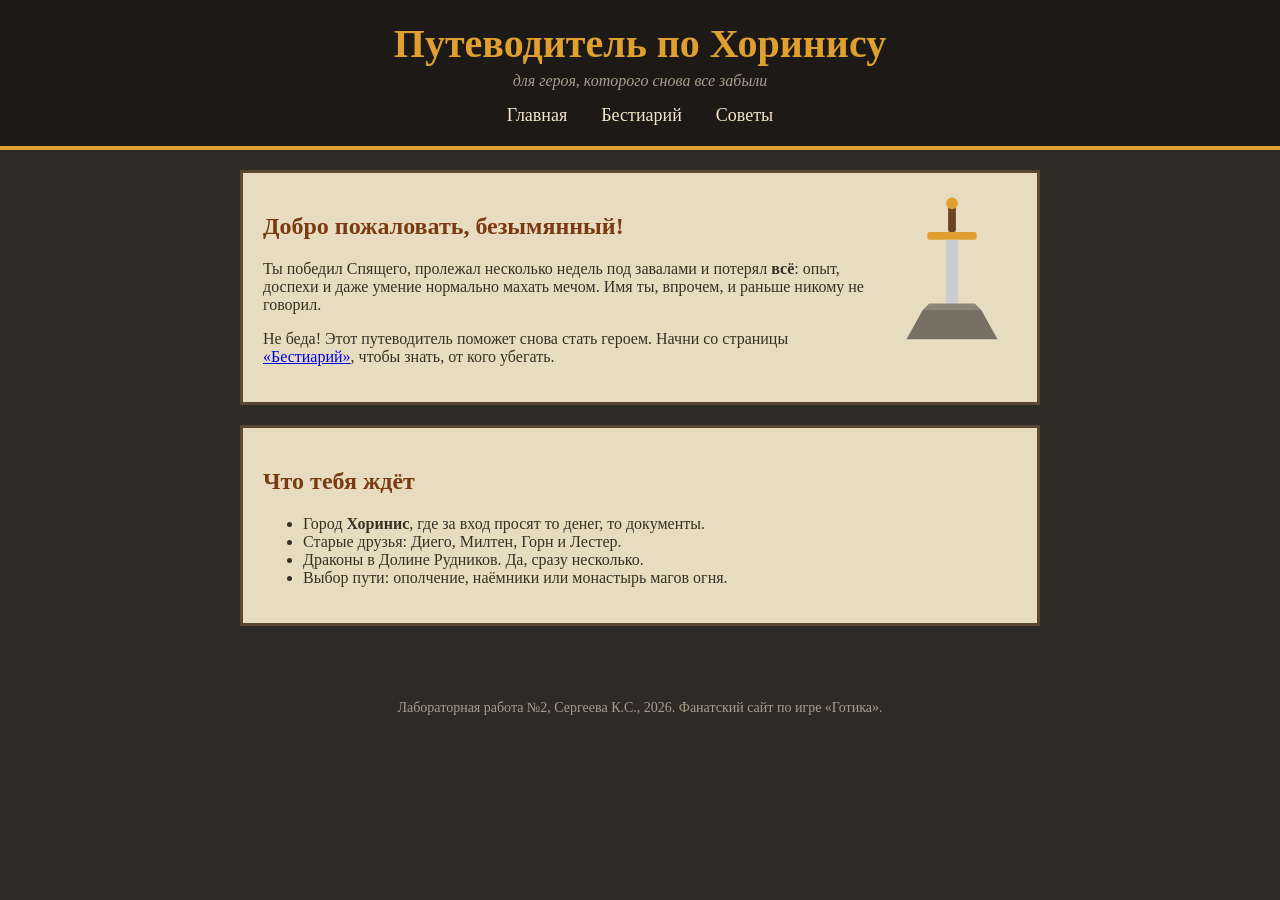
<file: lab2/index.html>
<!DOCTYPE html>
<html lang="ru">
<head>
    <meta charset="UTF-8">
    <title>Путеводитель по Хоринису — главная</title>
    <link rel="stylesheet" href="style.css">
</head>
<body>

    <header>
        <h1 id="site-title">Путеводитель по Хоринису</h1>
        <p class="subtitle">для героя, которого снова все забыли</p>
        <nav class="menu">
            <a href="index.html">Главная</a>
            <a href="bestiary.html">Бестиарий</a>
            <a href="advice.html">Советы</a>
        </nav>
    </header>

    <main>
        <div class="block">
            <img src="images/sword.svg" alt="Меч в камне" class="picture">
            <h2>Добро пожаловать, безымянный!</h2>
            <p>
                Ты победил Спящего, пролежал несколько недель под завалами
                и потерял <b>всё</b>: опыт, доспехи и даже умение нормально махать мечом.
                Имя ты, впрочем, и раньше никому не говорил.
            </p>
            <p>
                Не беда! Этот путеводитель поможет снова стать героем.
                Начни со страницы <a href="bestiary.html">«Бестиарий»</a>,
                чтобы знать, от кого убегать.
            </p>
        </div>

        <div class="block">
            <h2>Что тебя ждёт</h2>
            <ul>
                <li>Город <b>Хоринис</b>, где за вход просят то денег, то документы.</li>
                <li>Старые друзья: Диего, Милтен, Горн и Лестер.</li>
                <li>Драконы в Долине Рудников. Да, сразу несколько.</li>
                <li>Выбор пути: ополчение, наёмники или монастырь магов огня.</li>
            </ul>
        </div>
    </main>

    <footer>
        <p>Лабораторная работа №2, Сергеева К.С., 2026. Фанатский сайт по игре «Готика».</p>
    </footer>

</body>
</html>
</file>
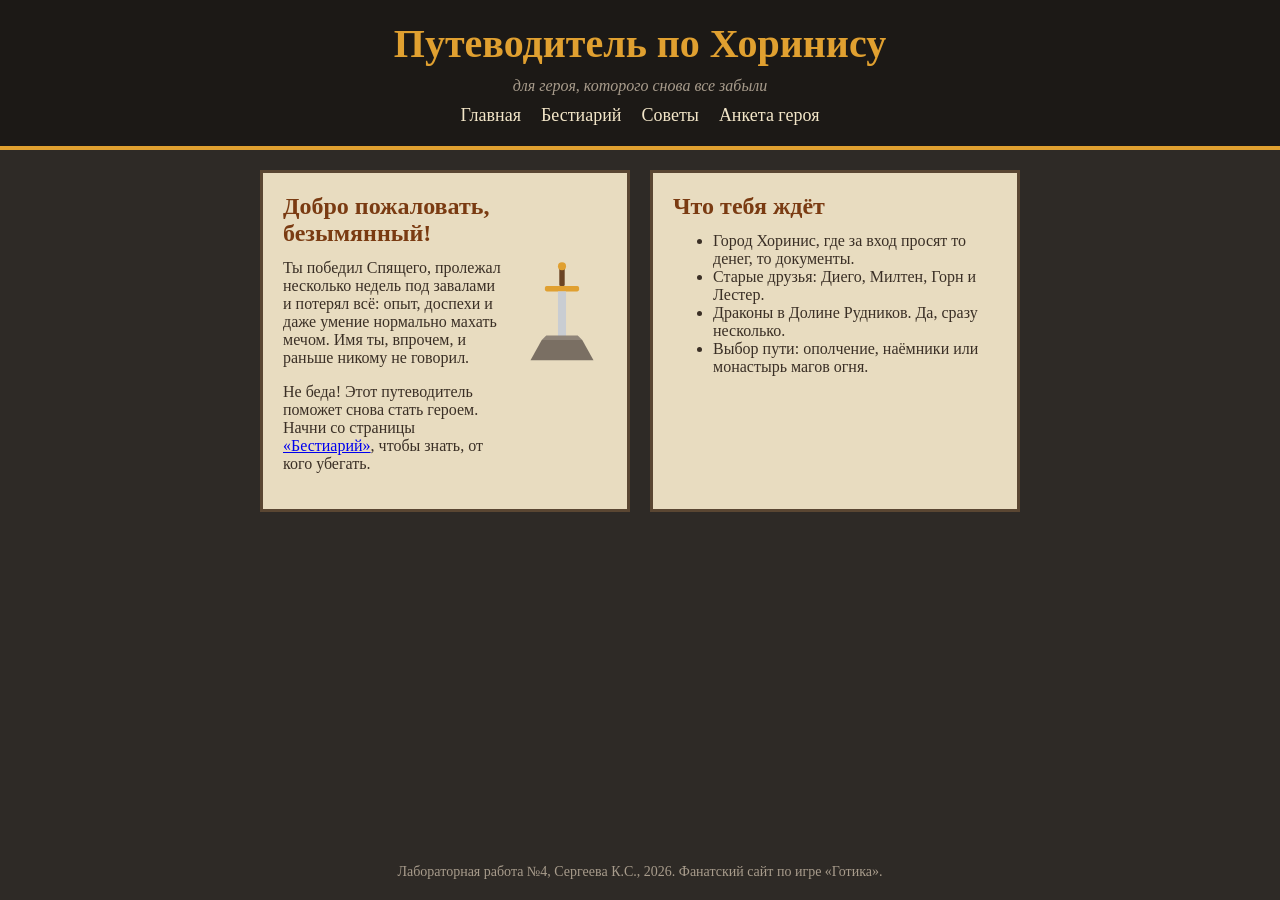
<file: lab4/index.html>
<!DOCTYPE html>
<html lang="ru">
<head>
    <meta charset="UTF-8">
    <meta name="viewport" content="width=device-width, initial-scale=1">
    <title>Путеводитель по Хоринису — главная</title>
    <link rel="stylesheet" href="style.css">
</head>
<body class="page page--home">

    <header class="site-header site-header--home">
        <h1 class="site-header__title">Путеводитель по Хоринису</h1>
        <p class="site-header__subtitle site-header__subtitle--compact">для героя, которого снова все забыли</p>
        <nav class="menu menu--home">
            <a class="menu__link" href="index.html">Главная</a>
            <a class="menu__link" href="bestiary.html">Бестиарий</a>
            <a class="menu__link" href="advice.html">Советы</a>
            <a class="menu__link" href="hero.html">Анкета героя</a>
        </nav>
    </header>

    <main class="page__main home">
        <section class="card home__card">
            <h2 class="card__title home__card-title">Добро пожаловать, безымянный!</h2>
            <div class="home__intro">
                <div class="home__text">
                    <p>
                        Ты победил Спящего, пролежал несколько недель под завалами
                        и потерял всё: опыт, доспехи и даже умение нормально махать мечом.
                        Имя ты, впрочем, и раньше никому не говорил.
                    </p>
                    <p>
                        Не беда! Этот путеводитель поможет снова стать героем.
                        Начни со страницы <a class="card__link" href="bestiary.html">«Бестиарий»</a>,
                        чтобы знать, от кого убегать.
                    </p>
                </div>
                <img class="home__sword" src="images/sword.svg" alt="Меч в камне">
            </div>
        </section>

        <section class="card home__card">
            <h2 class="card__title home__card-title">Что тебя ждёт</h2>
            <ul class="home__list">
                <li>Город Хоринис, где за вход просят то денег, то документы.</li>
                <li>Старые друзья: Диего, Милтен, Горн и Лестер.</li>
                <li>Драконы в Долине Рудников. Да, сразу несколько.</li>
                <li>Выбор пути: ополчение, наёмники или монастырь магов огня.</li>
            </ul>
        </section>
    </main>

    <footer class="site-footer site-footer--home">
        <p class="site-footer__text site-footer__text--compact">Лабораторная работа №4, Сергеева К.С., 2026. Фанатский сайт по игре «Готика».</p>
    </footer>

</body>
</html>
</file>
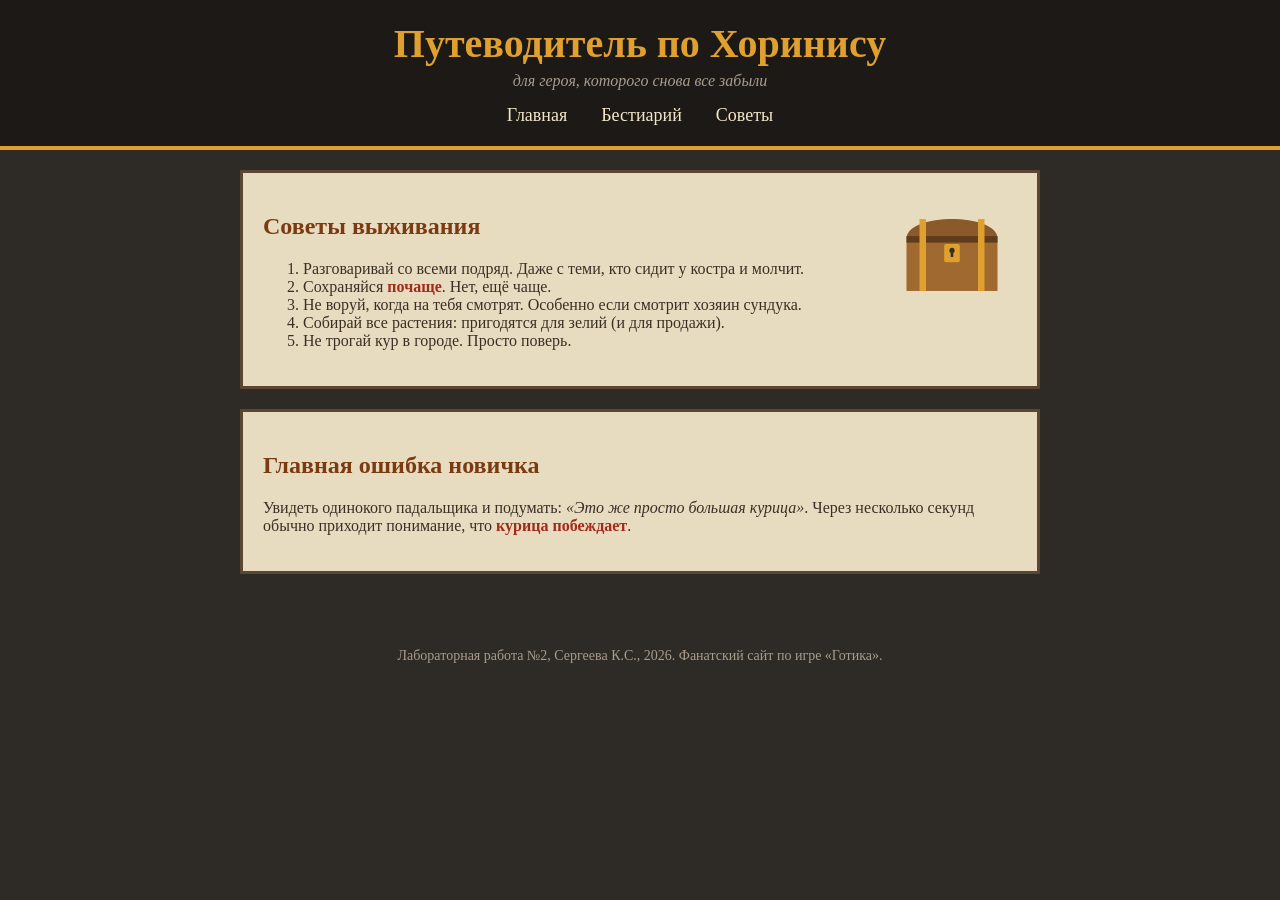
<file: lab2/advice.html>
<!DOCTYPE html>
<html lang="ru">
<head>
    <meta charset="UTF-8">
    <title>Путеводитель по Хоринису — советы</title>
    <link rel="stylesheet" href="style.css">
</head>
<body>

    <header>
        <h1 id="site-title">Путеводитель по Хоринису</h1>
        <p class="subtitle">для героя, которого снова все забыли</p>
        <nav class="menu">
            <a href="index.html">Главная</a>
            <a href="bestiary.html">Бестиарий</a>
            <a href="advice.html">Советы</a>
        </nav>
    </header>

    <main>
        <div class="block">
            <img src="images/chest.svg" alt="Сундук" class="picture">
            <h2>Советы выживания</h2>
            <ol>
                <li>Разговаривай со всеми подряд. Даже с теми, кто сидит у костра и молчит.</li>
                <li>Сохраняйся <span class="accent">почаще</span>. Нет, ещё чаще.</li>
                <li>Не воруй, когда на тебя смотрят. Особенно если смотрит хозяин сундука.</li>
                <li>Собирай все растения: пригодятся для зелий (и для продажи).</li>
                <li>Не трогай кур в городе. Просто поверь.</li>
            </ol>
        </div>

        <div class="block">
            <h2>Главная ошибка новичка</h2>
            <p>
                Увидеть одинокого падальщика и подумать: <i>«Это же просто большая курица»</i>.
                Через несколько секунд обычно приходит понимание,
                что <span class="accent">курица побеждает</span>.
            </p>
        </div>
    </main>

    <footer>
        <p>Лабораторная работа №2, Сергеева К.С., 2026. Фанатский сайт по игре «Готика».</p>
    </footer>

</body>
</html>
</file>
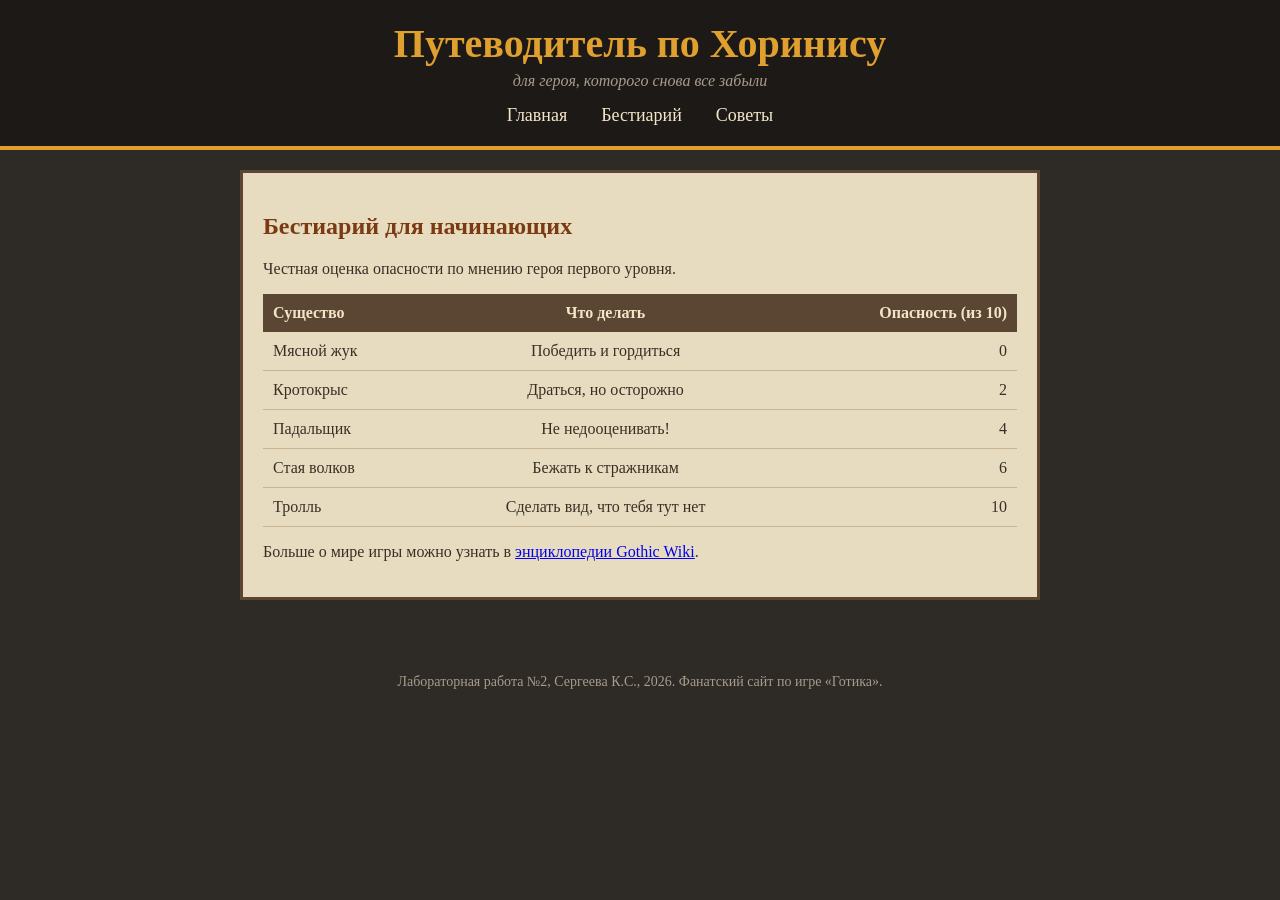
<file: lab2/bestiary.html>
<!DOCTYPE html>
<html lang="ru">
<head>
    <meta charset="UTF-8">
    <title>Путеводитель по Хоринису — бестиарий</title>
    <link rel="stylesheet" href="style.css">
</head>
<body>

    <header>
        <h1 id="site-title">Путеводитель по Хоринису</h1>
        <p class="subtitle">для героя, которого снова все забыли</p>
        <nav class="menu">
            <a href="index.html">Главная</a>
            <a href="bestiary.html">Бестиарий</a>
            <a href="advice.html">Советы</a>
        </nav>
    </header>

    <main>
        <div class="block">
            <h2>Бестиарий для начинающих</h2>
            <p>Честная оценка опасности по мнению героя первого уровня.</p>

            <table>
                <tr>
                    <th class="left">Существо</th>
                    <th class="center">Что делать</th>
                    <th class="right">Опасность (из 10)</th>
                </tr>
                <tr>
                    <td class="left">Мясной жук</td>
                    <td class="center">Победить и гордиться</td>
                    <td class="right">0</td>
                </tr>
                <tr>
                    <td class="left">Кротокрыс</td>
                    <td class="center">Драться, но осторожно</td>
                    <td class="right">2</td>
                </tr>
                <tr>
                    <td class="left">Падальщик</td>
                    <td class="center">Не недооценивать!</td>
                    <td class="right">4</td>
                </tr>
                <tr>
                    <td class="left">Стая волков</td>
                    <td class="center">Бежать к стражникам</td>
                    <td class="right">6</td>
                </tr>
                <tr>
                    <td class="left">Тролль</td>
                    <td class="center">Сделать вид, что тебя тут нет</td>
                    <td class="right">10</td>
                </tr>
            </table>

            <p>
                Больше о мире игры можно узнать в
                <a href="https://gothic.fandom.com/ru/wiki/Gothic" target="_blank">энциклопедии Gothic Wiki</a>.
            </p>
        </div>
    </main>

    <footer>
        <p>Лабораторная работа №2, Сергеева К.С., 2026. Фанатский сайт по игре «Готика».</p>
    </footer>

</body>
</html>
</file>
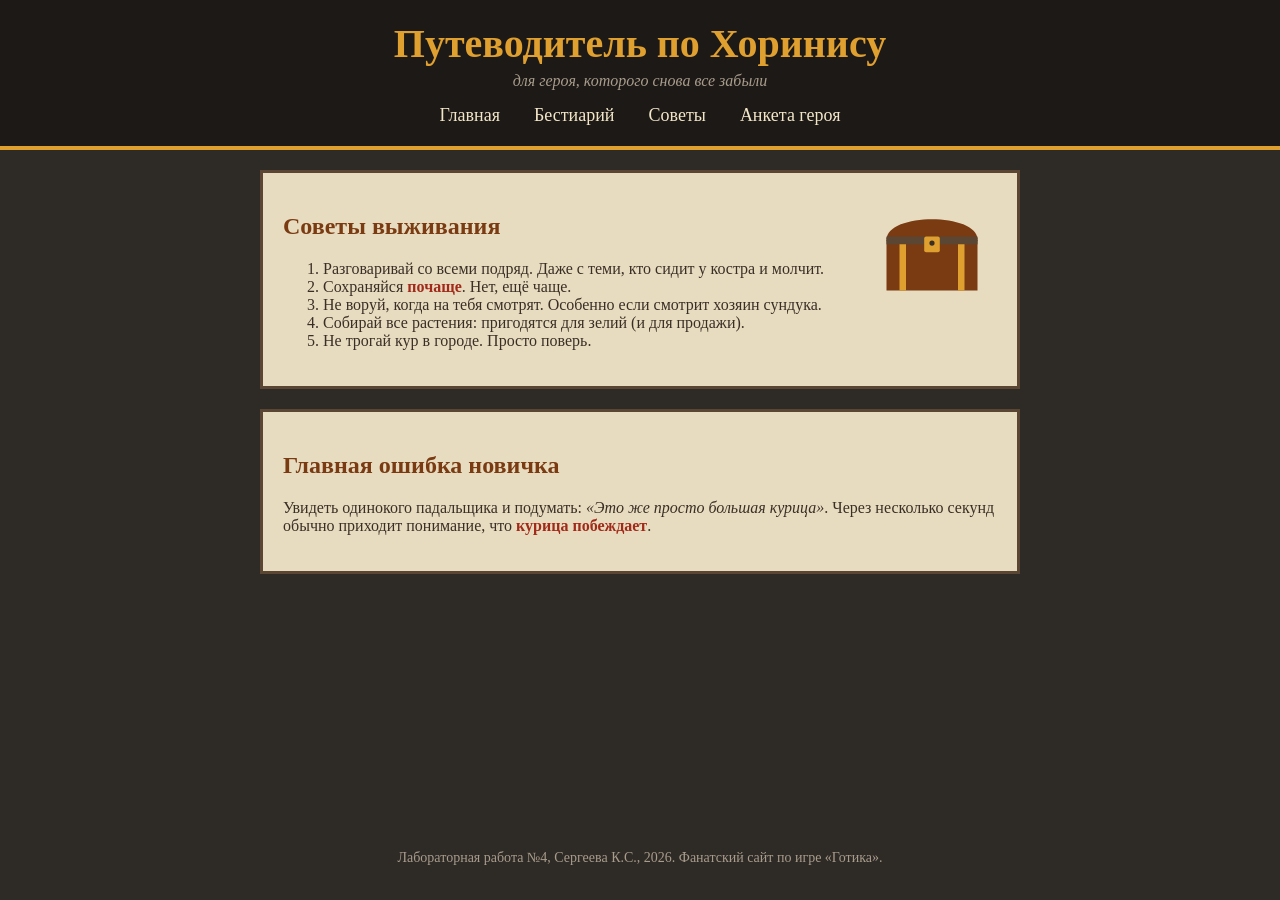
<file: lab4/advice.html>
<!DOCTYPE html>
<html lang="ru">
<head>
    <meta charset="UTF-8">
    <meta name="viewport" content="width=device-width, initial-scale=1">
    <title>Путеводитель по Хоринису — советы</title>
    <link rel="stylesheet" href="style.css">
    <script src="chest.js" defer></script>
</head>
<body class="page page--footer-bottom">

    <header class="site-header">
        <h1 class="site-header__title">Путеводитель по Хоринису</h1>
        <p class="site-header__subtitle">для героя, которого снова все забыли</p>
        <nav class="menu">
            <a class="menu__link" href="index.html">Главная</a>
            <a class="menu__link" href="bestiary.html">Бестиарий</a>
            <a class="menu__link" href="advice.html">Советы</a>
            <a class="menu__link" href="hero.html">Анкета героя</a>
        </nav>
    </header>

    <main class="page__main">
        <section class="card">
            <button class="chest" id="chest-button" type="button"
                    aria-label="Открыть сундук" aria-pressed="false">
                <svg class="chest__image" viewBox="0 0 200 170" aria-hidden="true">
                    <!-- Внутренняя часть сундука -->
                    <ellipse cx="100" cy="70" rx="70" ry="12" fill="var(--brown)" />

                    <!-- Золото -->
                    <g class="chest__gold" fill="var(--gold)"
                       stroke="var(--heading-color)" stroke-width="2">
                        <circle cx="63" cy="68" r="10" />
                        <circle cx="84" cy="61" r="12" />
                        <circle cx="105" cy="58" r="12" />
                        <circle cx="125" cy="64" r="11" />
                        <circle cx="143" cy="69" r="9" />
                    </g>

                    <!-- Корпус -->
                    <rect x="30" y="72" width="140" height="78" fill="var(--heading-color)" />
                    <rect x="30" y="72" width="140" height="7" fill="var(--brown)" />
                    <path d="M50 79h10v71H50z M140 79h10v71h-10z" fill="var(--gold)" />

                    <!-- Крышка и замок -->
                    <g class="chest__lid">
                        <path d="M30 72 C30 30 170 30 170 72 Z" fill="var(--heading-color)" />
                        <rect x="30" y="67" width="140" height="7" fill="var(--brown)" />
                        <rect x="88" y="67" width="24" height="24" rx="3" fill="var(--gold)" />
                        <circle cx="100" cy="77" r="4" fill="var(--text-color)" />
                    </g>
                </svg>
            </button>
            <h2 class="card__title">Советы выживания</h2>
            <ol>
                <li>Разговаривай со всеми подряд. Даже с теми, кто сидит у костра и молчит.</li>
                <li>Сохраняйся <span class="card__accent">почаще</span>. Нет, ещё чаще.</li>
                <li>Не воруй, когда на тебя смотрят. Особенно если смотрит хозяин сундука.</li>
                <li>Собирай все растения: пригодятся для зелий (и для продажи).</li>
                <li>Не трогай кур в городе. Просто поверь.</li>
            </ol>
        </section>

        <section class="card">
            <h2 class="card__title">Главная ошибка новичка</h2>
            <p>
                Увидеть одинокого падальщика и подумать: <i>«Это же просто большая курица»</i>.
                Через несколько секунд обычно приходит понимание,
                что <span class="card__accent">курица побеждает</span>.
            </p>
        </section>
    </main>

    <footer class="site-footer">
        <p>Лабораторная работа №4, Сергеева К.С., 2026. Фанатский сайт по игре «Готика».</p>
    </footer>

</body>
</html>
</file>
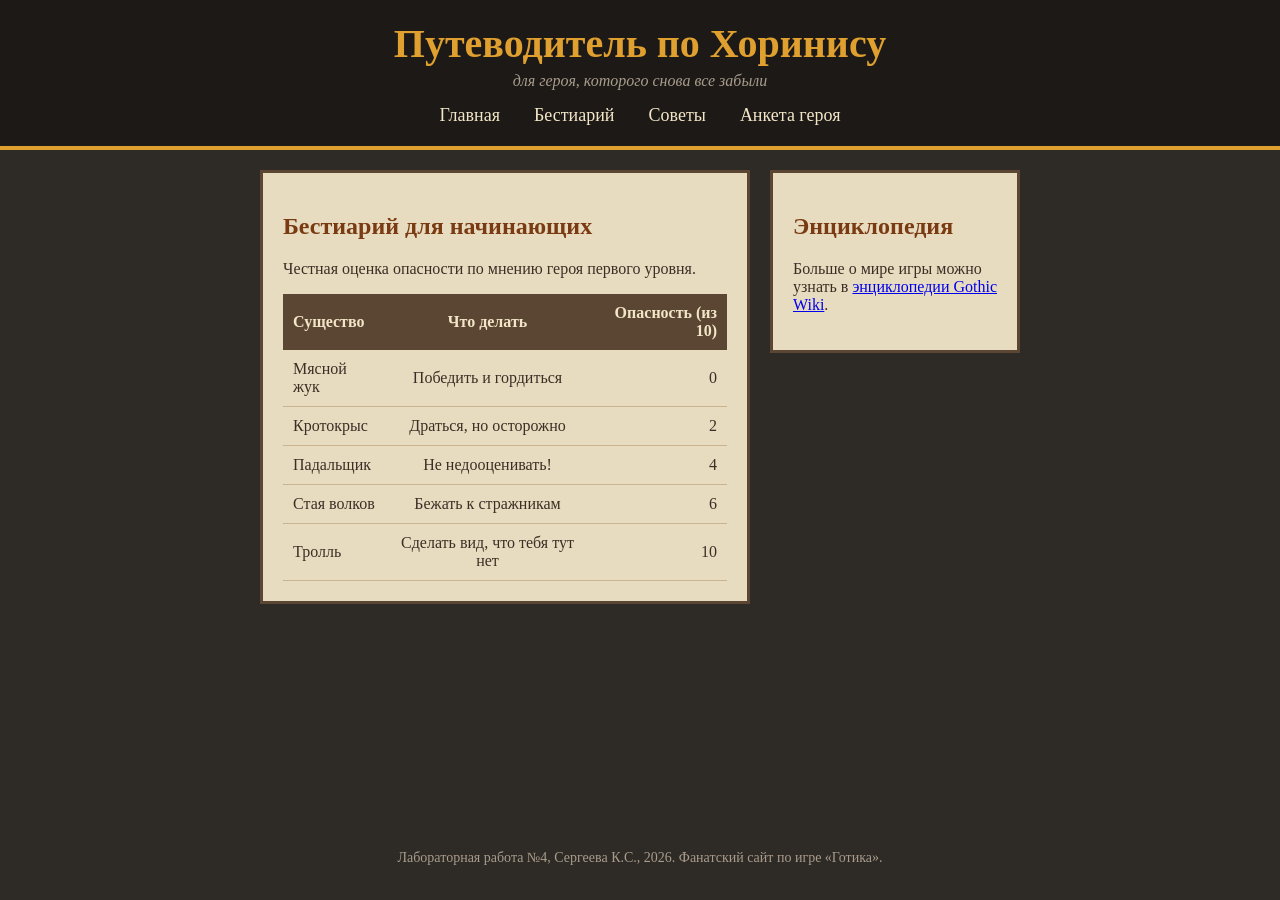
<file: lab4/bestiary.html>
<!DOCTYPE html>
<html lang="ru">
<head>
    <meta charset="UTF-8">
    <meta name="viewport" content="width=device-width, initial-scale=1">
    <title>Путеводитель по Хоринису — бестиарий</title>
    <link rel="stylesheet" href="style.css">
</head>
<body class="page page--bestiary">

    <header class="site-header">
        <h1 class="site-header__title">Путеводитель по Хоринису</h1>
        <p class="site-header__subtitle">для героя, которого снова все забыли</p>
        <nav class="menu">
            <a class="menu__link" href="index.html">Главная</a>
            <a class="menu__link" href="bestiary.html">Бестиарий</a>
            <a class="menu__link" href="advice.html">Советы</a>
            <a class="menu__link" href="hero.html">Анкета героя</a>
        </nav>
    </header>

    <main class="page__main bestiary">
        <section class="card bestiary__card bestiary__card--table">
            <h2 class="card__title">Бестиарий для начинающих</h2>
            <p>Честная оценка опасности по мнению героя первого уровня.</p>

            <table class="creature-table">
                <tr>
                    <th scope="col" class="creature-table__cell creature-table__cell--left creature-table__cell--heading">Существо</th>
                    <th scope="col" class="creature-table__cell creature-table__cell--center creature-table__cell--heading">Что делать</th>
                    <th scope="col" class="creature-table__cell creature-table__cell--right creature-table__cell--heading">Опасность (из 10)</th>
                </tr>
                <tr>
                    <td class="creature-table__cell creature-table__cell--left">Мясной жук</td>
                    <td class="creature-table__cell creature-table__cell--center">Победить и гордиться</td>
                    <td class="creature-table__cell creature-table__cell--right">0</td>
                </tr>
                <tr>
                    <td class="creature-table__cell creature-table__cell--left">Кротокрыс</td>
                    <td class="creature-table__cell creature-table__cell--center">Драться, но осторожно</td>
                    <td class="creature-table__cell creature-table__cell--right">2</td>
                </tr>
                <tr>
                    <td class="creature-table__cell creature-table__cell--left">Падальщик</td>
                    <td class="creature-table__cell creature-table__cell--center">Не недооценивать!</td>
                    <td class="creature-table__cell creature-table__cell--right">4</td>
                </tr>
                <tr>
                    <td class="creature-table__cell creature-table__cell--left">Стая волков</td>
                    <td class="creature-table__cell creature-table__cell--center">Бежать к стражникам</td>
                    <td class="creature-table__cell creature-table__cell--right">6</td>
                </tr>
                <tr>
                    <td class="creature-table__cell creature-table__cell--left">Тролль</td>
                    <td class="creature-table__cell creature-table__cell--center">Сделать вид, что тебя тут нет</td>
                    <td class="creature-table__cell creature-table__cell--right">10</td>
                </tr>
            </table>
        </section>

        <aside class="card bestiary__card">
            <h2 class="card__title bestiary__reference-title">Энциклопедия</h2>
            <p>
                Больше о мире игры можно узнать в
                <a class="card__link" href="https://gothic.fandom.com/ru/wiki/Gothic" target="_blank" rel="noopener">энциклопедии Gothic Wiki</a>.
            </p>
        </aside>
    </main>

    <footer class="site-footer">
        <p>Лабораторная работа №4, Сергеева К.С., 2026. Фанатский сайт по игре «Готика».</p>
    </footer>

</body>
</html>
</file>
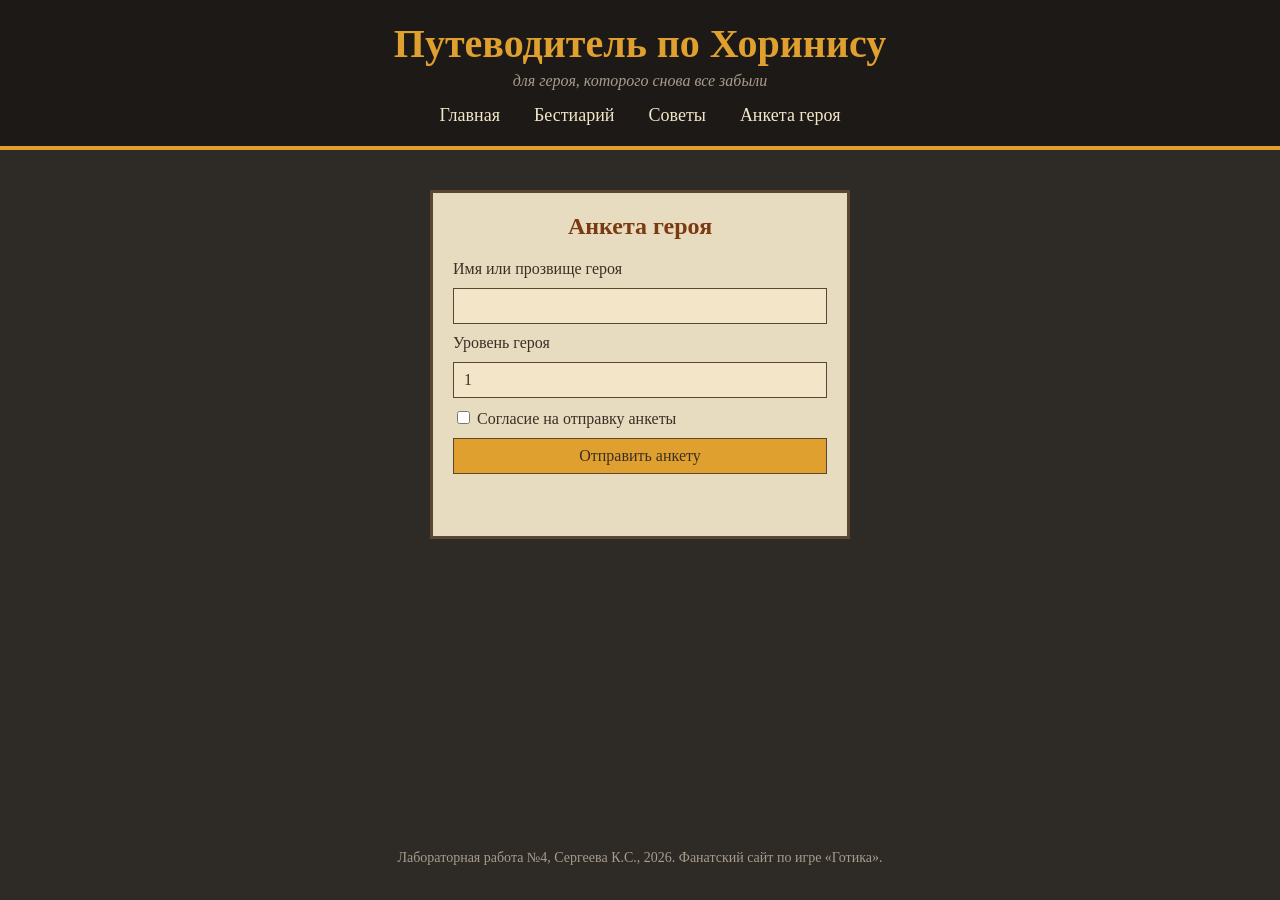
<file: lab4/hero.html>
<!DOCTYPE html>
<html lang="ru">
<head>
    <meta charset="UTF-8">
    <meta name="viewport" content="width=device-width, initial-scale=1">
    <title>Путеводитель по Хоринису — анкета героя</title>
    <link rel="stylesheet" href="style.css">
    <script src="hero.js" defer></script>
</head>
<body class="page page--footer-bottom">

    <header class="site-header">
        <h1 class="site-header__title">Путеводитель по Хоринису</h1>
        <p class="site-header__subtitle">для героя, которого снова все забыли</p>

        <nav class="menu">
            <a class="menu__link" href="index.html">Главная</a>
            <a class="menu__link" href="bestiary.html">Бестиарий</a>
            <a class="menu__link" href="advice.html">Советы</a>
            <a class="menu__link" href="hero.html">Анкета героя</a>
        </nav>
    </header>

    <main class="page__main page__main--hero">
        <section class="card">
            <h2 class="card__title card__title--centered">Анкета героя</h2>

            <form class="hero-form" action="/api/heroes" method="post">
                <label for="nickname">Имя или прозвище героя</label>
                <input class="hero-form__input" id="nickname" name="nickname" type="text" maxlength="50" required>

                <label for="level">Уровень героя</label>
                <input class="hero-form__input" id="level" name="level" type="number" min="1" max="100" value="1" required>

                <label class="hero-form__consent">
                    <input class="hero-form__checkbox" name="consent" type="checkbox" value="yes" required>
                    Согласие на отправку анкеты
                </label>

                <button class="hero-form__submit" type="submit">Отправить анкету</button>
                <p id="hero-status" role="status"></p>
            </form>
        </section>
    </main>

    <footer class="site-footer">
        <p>Лабораторная работа №4, Сергеева К.С., 2026. Фанатский сайт по игре «Готика».</p>
    </footer>

</body>
</html>
</file>
<file: lab2/style.css>
body {
    margin: 0;
    font-family: Georgia, serif;
    background-color: #2e2a26;
    color: #3a2f25;
}

h2 {
    color: #7a3b12;
}

header {
    background-color: #1c1916;
    padding: 20px;
    text-align: center;
    border-bottom: 4px solid #e0a030;
}

main {
    max-width: 800px;
    margin: 0 auto;
    padding: 20px;
}

footer {
    text-align: center;
    color: #a89c8c;
    font-size: 14px;
    padding: 20px;
}

table {
    width: 100%;
    border-collapse: collapse;
}

th {
    background-color: #5a4632;
    color: #f3e6c8;
    padding: 10px;
}

td {
    padding: 10px;
    border-bottom: 1px solid #c9b48f;
}

#site-title {
    margin: 0;
    color: #e0a030;
    font-size: 40px;
}

.subtitle {
    margin: 5px 0 15px 0;
    color: #a89c8c;
    font-style: italic;
}

.block {
    background-color: #e8dcc0;
    padding: 20px;
    margin-bottom: 20px;
    border: 3px solid #5a4632;
}

.picture {
    float: right;
    width: 130px;
    margin-left: 20px;
}

.accent {
    color: #a12a1a;
    font-weight: bold;
}

.left {
    text-align: left;
}

.center {
    text-align: center;
}

.right {
    text-align: right;
}

.menu a {
    color: #f3e6c8;
    text-decoration: none;
    margin: 0 15px;
    font-size: 18px;
}

.menu a:hover {
    color: #e0a030;
}
</file>
<file: lab4/style.css>
:root {
    --page-bg: #2e2a26;
    --text-color: #3a2f25;
    --heading-color: #7a3b12;
    --header-bg: #1c1916;
    --gold: #e0a030;
    --gold-glow: #ffd45c;
    --muted-text: #a89c8c;
    --brown: #5a4632;
    --light-text: #f3e6c8;
    --table-line: #c9b48f;
    --card-bg: #e8dcc0;
    --accent-color: #a12a1a;
    --link-color: #0000ee;
    --visited-link-color: #551a8b;
}

*, *::before, *::after {
    box-sizing: border-box;
}

/* Общие стили */
.page {
    margin: 0;
    font-family: Georgia, serif;
    background-color: var(--page-bg);
    color: var(--text-color);
}

.card__title {
    color: var(--heading-color);
}

.site-header {
    background-color: var(--header-bg);
    padding: 20px;
    text-align: center;
    border-bottom: 4px solid var(--gold);
}

.page__main {
    width: 100%;
    max-width: 800px;
    margin: 0 auto;
    padding: 20px;
}

.site-footer {
    text-align: center;
    color: var(--muted-text);
    font-size: 14px;
    padding: 20px;
}

.creature-table {
    width: 100%;
    border-collapse: collapse;
}

.creature-table__cell {
    padding: 10px;
    border-bottom: 1px solid var(--table-line);
}

.creature-table__cell--heading {
    background-color: var(--brown);
    color: var(--light-text);
    border-bottom: 0;
}

.site-header__title {
    margin: 0;
    color: var(--gold);
    font-size: 40px;
}

.site-header__subtitle {
    margin: 5px 0 15px;
    color: var(--muted-text);
    font-style: italic;
}

.card {
    background-color: var(--card-bg);
    padding: 20px;
    margin-bottom: 20px;
    border: 3px solid var(--brown);
}

.card__link {
    color: var(--link-color);
}

.card__link:visited {
    color: var(--visited-link-color);
}

.card__accent {
    color: var(--accent-color);
    font-weight: bold;
}

.creature-table__cell--left {
    text-align: left;
}

.creature-table__cell--center {
    text-align: center;
}

.creature-table__cell--right {
    text-align: right;
}

.menu__link {
    color: var(--light-text);
    text-decoration: none;
    margin: 0 15px;
    font-size: 18px;
}

.menu__link:hover {
    color: var(--gold);
}

/* Flexbox на главной странице */
.page--home {
    display: flex;
    flex-direction: column;
    min-height: 100vh;
}

.site-header--home {
    display: flex;
    flex-direction: column;
    align-items: center;
    gap: 10px;
}

.site-header__subtitle--compact {
    margin: 0;
}

.menu--home {
    display: flex;
    flex-wrap: wrap;
    justify-content: center;
    gap: 20px;
}

.menu--home .menu__link {
    margin: 0;
}

.home {
    display: flex;
    flex-wrap: wrap;
    align-content: flex-start;
    gap: 20px;
    flex-grow: 1;
    width: 100%;
}

.home__card {
    display: flex;
    flex-direction: column;
    gap: 12px;
    flex: 1 1 340px;
    min-width: 0;
    margin-bottom: 0;
}

.home__card-title,
.home__list {
    margin: 0;
}

.home__intro {
    display: flex;
    flex-wrap: wrap;
    align-items: flex-start;
    gap: 16px;
}

.home__text {
    flex: 1 1 180px;
    min-width: 0;
}

.home__text p:first-child {
    margin-top: 0;
}

.home__sword {
    width: 90px;
    animation: sword-float 2s ease-in-out infinite alternate;
}

.site-footer--home {
    display: flex;
    justify-content: center;
}

.site-footer__text--compact {
    margin: 0;
}

/* Страницы с подвалом у нижнего края окна */
.page--bestiary,
.page--footer-bottom {
    display: grid;
    grid-template-rows: auto 1fr auto;
    min-height: 100vh;
}

.bestiary {
    display: grid;
    grid-template-columns: minmax(0, 3fr) minmax(250px, 1fr);
    align-items: start;
    gap: 20px;
    width: 100%;
}

.bestiary__card {
    margin-bottom: 0;
}

.bestiary__card--table {
    overflow-x: auto;
}

.bestiary__reference-title {
    overflow-wrap: anywhere;
}

@media (max-width: 650px) {
    .bestiary {
        grid-template-columns: minmax(0, 1fr);
    }
}

/* Анимация меча */
@keyframes sword-float {
    from {
        transform: translateY(0);
        filter: drop-shadow(0 0 0 var(--gold));
    }

    to {
        transform: translateY(-8px);
        filter: drop-shadow(0 0 6px var(--gold));
    }
}

/* Сундук на странице «Советы» */
.chest {
    float: right;
    width: 130px;
    margin: 0 0 0 20px;
    padding: 0;
    border: 0;
    background: none;
    cursor: pointer;
}

.chest__image {
    display: block;
    width: 100%;
}

.chest:focus-visible {
    outline: 2px solid var(--heading-color);
}

.chest__lid {
    transition: transform 0.4s ease;
}

.chest__gold {
    opacity: 0;
    filter: drop-shadow(0 0 4px var(--gold-glow))
            drop-shadow(0 0 12px var(--gold-glow));
    transition: opacity 0.4s ease;
}

.chest--open .chest__lid {
    transform: translateY(-26px);
}

.chest--open .chest__gold {
    opacity: 1;
}

/* Анкета героя */
.page__main--hero {
    max-width: 460px;
    margin-top: 20px;
}

.card__title--centered {
    margin: 0 0 20px;
    text-align: center;
}

.hero-form {
    display: grid;
    gap: 10px;
}

.hero-form__input,
.hero-form__submit {
    padding: 8px 10px;
    border: 1px solid var(--brown);
    font: inherit;
    color: var(--text-color);
}

.hero-form__input {
    width: 100%;
    background-color: var(--light-text);
}

.hero-form__checkbox {
    accent-color: var(--heading-color);
}

.hero-form__submit {
    justify-self: stretch;
    background-color: var(--gold);
    cursor: pointer;
}
</file>
